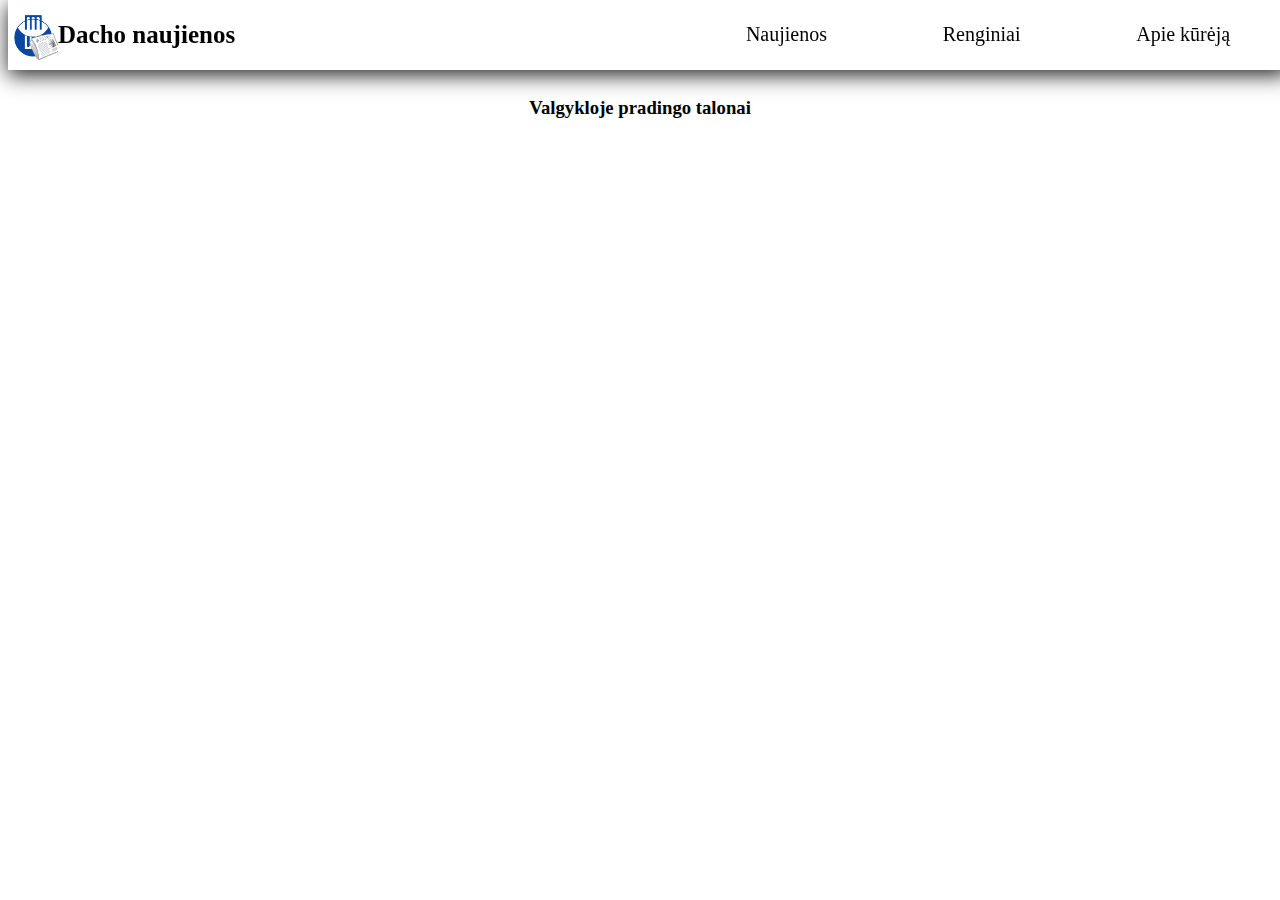
<file: naujienos/naujienos-template.html>
<!DOCTYPE html>
<html>
<head>
	<meta charset="utf-8">
	<meta name="viewport" content="width=device-width, initial-scale=1">
	<title>Dacho naujienos</title>
	<link rel="stylesheet" type="text/css" href="./style.css">
</head>
<body>
	<header>
      <a href="#">
        <div class="logo">
          <img class="sticky-logo" src="logo.png" alt="logo">
          <h2 id="logo-text">Dacho naujienos</h2>
        </div>
      </a>
      <nav>
        <a href="#naujienos 3">Naujienos</a>
        <a href="#naujienos 2">Renginiai</a>
        <a href="#about">Apie kūrėją</a>
      </nav>
    </header>

  <div id="main">
    <h3>Valgykloje pradingo talonai</h3>

  </div>
</body>
</html>
</file>
<file: naujienos/style.css>
* {
	text-decoration: none;
	font-family: Roboto;
}

html {
	scroll-behavior: smooth;
}

#num {
	color: red;
	font-size: 50px;
	font-weight: 900;
	margin: 0;
}

.sticky-logo {
    width: 50px;
}

header {
    position: fixed;
    top: 0;
    display: flex;
    align-items: center;
    justify-content: space-between;
    width: 100%;
    background-color: white;
    z-index: 1;
    box-shadow: 0px 5px 20px #212121;
}

.logo {
    display: flex;
    align-items: center;
}

.logo h2 {
    font-size: 25px;
    font-weight: 400;
    color: black;
    font-weight: bolder;
}

nav {
    display: flex;
    align-items: center;
    justify-content: space-around;
    max-width: 600px;
    flex: 1;
}

nav a {
    color: black;
    font-size: 20px;
}

nav a:hover {
    color: #00cde4;
}
}

.sticky-logo {
	padding-right: 10px;
}

#logo-text {
	text-decoration: none;
}

#naujienos {
	display: flex;
	justify-content: center;
	flex-wrap: wrap;
}

#naujiena {
	padding-top: 10px;
	padding: 10px;
	display: block;
}

footer {
    box-shadow: 0px 5px 20px #212121;
}

#main {
    padding-top: 70px;
    text-align: center;
}
</file>
